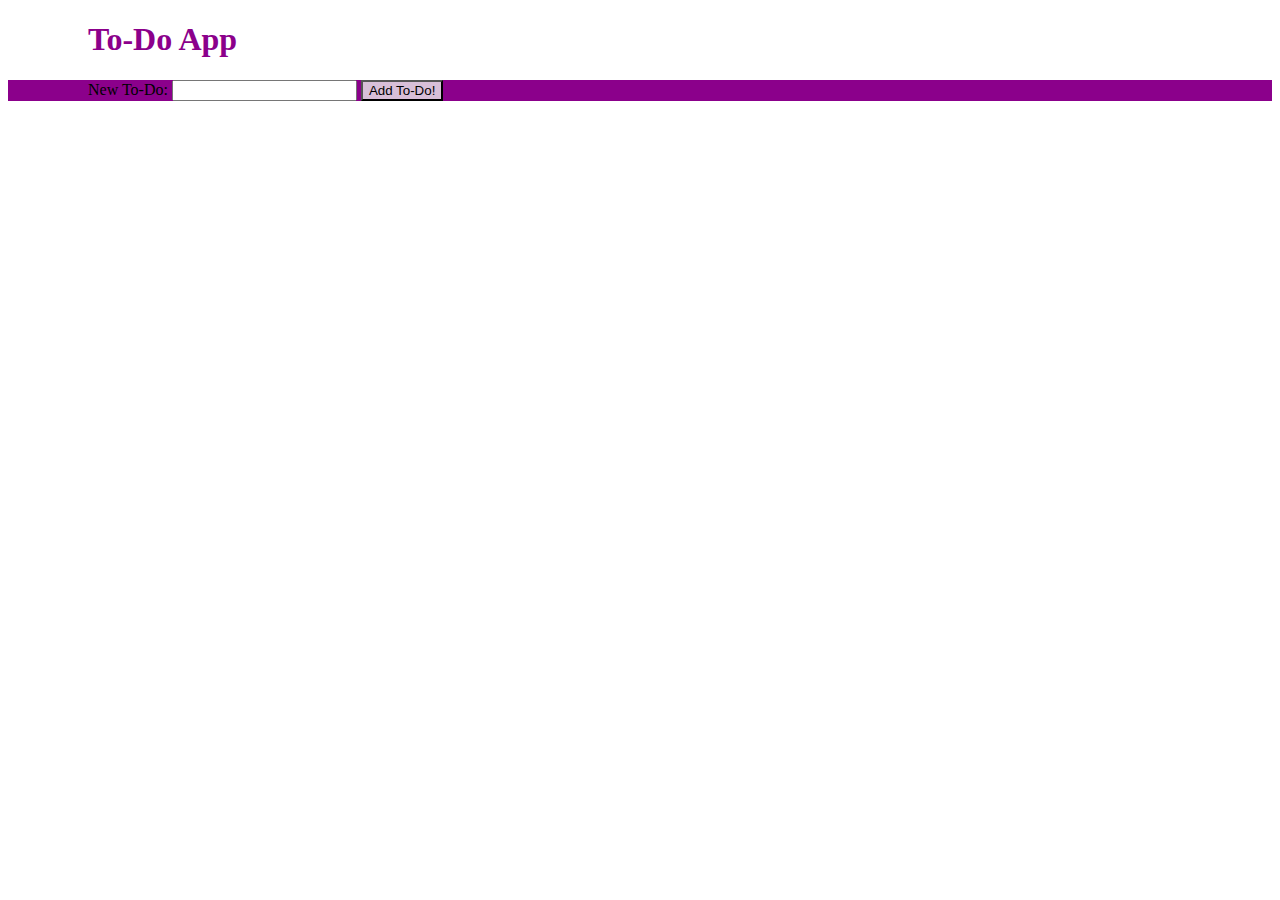
<file: to-do-app/index.html>
<!DOCTYPE html>
<html>
  <head>
      <metaname="viewport" content="width=device-width, initial-scale=1">
      <!-- Material Design Lite -->
       <link rel="stylesheet" href="https://code.getmdl.io/1.3.0/material.indigo-purple.min.css" />
       <script defer src="https://code.getmdl.io/1.3.0/material.min.js"></script>

       <link rel="stylesheet" href="styles/main.css">

      <title>To-Do App</title>
    </head>

    <body>
        <header class="mdl_layout__header mdl-layout__header-transparent">
          <h1>To-Do App</h1>
        </header>

        <!-- Always shows a header, even in smaller screens. -->

            <header class="mdl-layout__header">
              <div class="mdl-layout__header-row">
                <!-- Title -->

                  <form id="addToDoForm">
                    <label for="newToDoText">New To-Do:</label>
                    <input type="text" id="newToDoText" class="inputBox">
                    <button type="submit" class="addButton">Add To-Do!</button>
                  </form>


            </header>
          </div>

      <div class="list">
        <ul id="toDoList">
        </ul>
      </div>

        <script src="app.js"></script>
    </body>
  </html>
</file>
<file: to-do-app/styles/main.css>
header {
  height: 100;
  justify-content: center;
  text-align: left;
  padding-left: 5em;
}

.toDoList{
  color: #8B008B;
}

h1 {
  color: #8B008B;
  font-weight: light;
}

.list {
  padding-left: 50px;
  max-width: 900px;
}

.addButton {
  background-color: #D8BFD8;
  color: #000000;
}

.bar{
  width:auto;
}

.mdl-layout__header{
  background-color: #8B008B;
}

@media screen and (max-width: 1024px) {
  header.mdl-layout__header{
    display: flex;
  }
}
</file>
